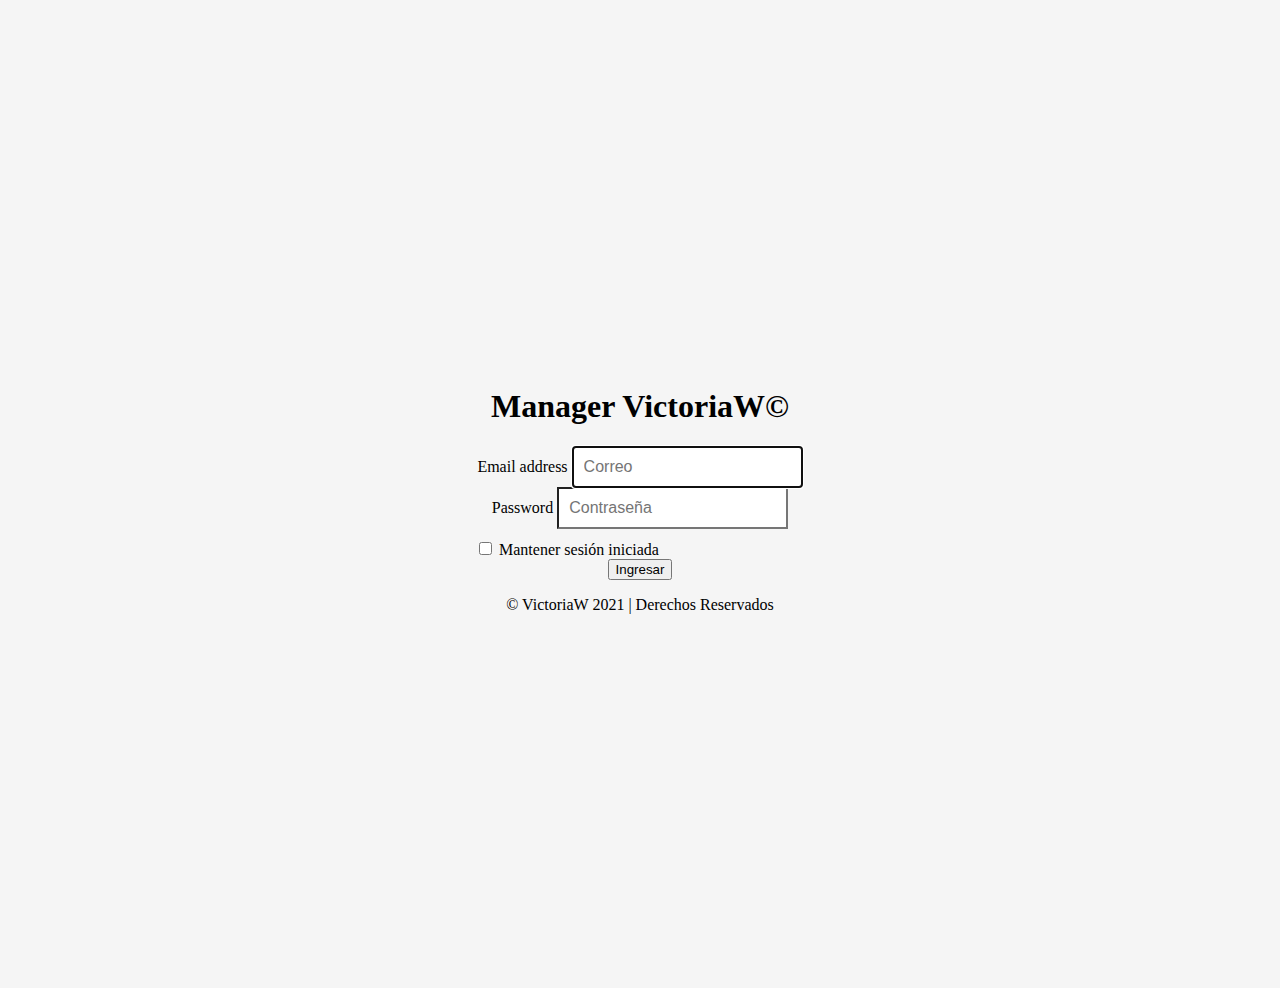
<file: login.html>
<!DOCTYPE html>
<html lang="en">

<head>
    <meta charset="UTF-8">
    <meta http-equiv="X-UA-Compatible" content="IE=edge">
    <meta name="viewport" content="width=device-width, initial-scale=1.0">
    <link href="https://cdn.jsdelivr.net/npm/bootstrap@5.0.0-beta2/dist/css/bootstrap.min.css" rel="stylesheet" integrity="sha384-BmbxuPwQa2lc/FVzBcNJ7UAyJxM6wuqIj61tLrc4wSX0szH/Ev+nYRRuWlolflfl" crossorigin="anonymous">
    <link rel="stylesheet" href="./styles/signin.css">
    <title>VictoriaW | Administrador</title>
</head>

<body>
    <main class="form-signin">
        <form>
            <h1 class="h3 mb-3 fw-bold">Manager VictoriaW&copy;</h1>
            <label for="inputEmail" class="visually-hidden">Email address</label>
            <input type="email" id="inputEmail" class="form-control" placeholder="Correo" required autofocus>
            <label for="inputPassword" class="visually-hidden">Password</label>
            <input type="password" id="inputPassword" class="form-control" placeholder="Contraseña" required>
            <div class="checkbox mb-3">
                <label>
          <input type="checkbox" value="remember-me"> Mantener sesión iniciada
        </label>
            </div>
            <button class="w-100 btn btn-lg btn-primary" type="submit">Ingresar</button>
            <p class="mt-5 mb-3 text-muted">&copy; VictoriaW 2021 | Derechos Reservados</p>
        </form>
    </main>
    <script src="https://cdn.jsdelivr.net/npm/bootstrap@5.0.0-beta2/dist/js/bootstrap.bundle.min.js" integrity="sha384-b5kHyXgcpbZJO/tY9Ul7kGkf1S0CWuKcCD38l8YkeH8z8QjE0GmW1gYU5S9FOnJ0" crossorigin="anonymous"></script>

</body>

</html>
</file>
<file: styles/signin.css>
html,
body {
  height: 100%;
}

body {
  display: -webkit-box;
  display: -ms-flexbox;
  display: flex;
  -webkit-box-align: center;
      -ms-flex-align: center;
          align-items: center;
  padding-top: 40px;
  padding-bottom: 40px;
  background-color: #f5f5f5;
}

.form-signin {
  width: 100%;
  max-width: 330px;
  padding: 15px;
  margin: auto;
  text-align: center;
}

.form-signin .checkbox {
  font-weight: 400;
  text-align: left;
}

.form-signin .form-control {
  position: relative;
  -webkit-box-sizing: border-box;
          box-sizing: border-box;
  height: auto;
  padding: 10px;
  font-size: 16px;
}

.form-signin .form-control:focus {
  z-index: 2;
}

.form-signin input[type="email"] {
  margin-bottom: -1px;
  border-bottom-right-radius: 0;
  border-bottom-left-radius: 0;
}

.form-signin input[type="password"] {
  margin-bottom: 10px;
  border-top-left-radius: 0;
  border-top-right-radius: 0;
}
/*# sourceMappingURL=signin.css.map */
</file>
